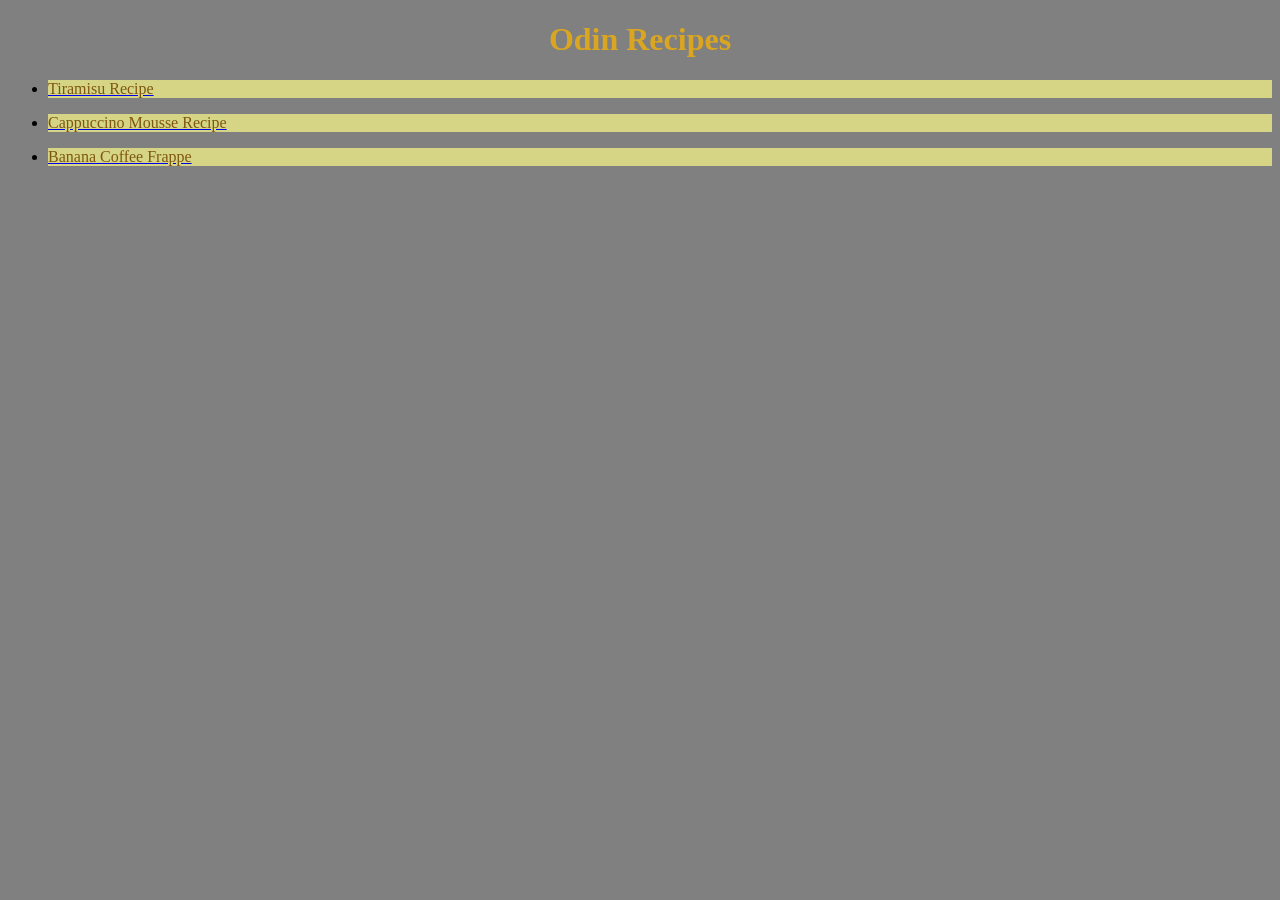
<file: index.html>
<!DOCTYPE html>
<html lang="en">
<head>
    <meta charset="UTF-8">
    <meta name="viewport" content="width=device-width, initial-scale=1.0">
    <link rel="stylesheet" href="style.css">
    <title>Odin Recipes</title>
</head>
<body class="home">
    <h1>Odin Recipes</h1>
        <ul>
            <li><a href="recipes/Tiramisu.html"><p>Tiramisu Recipe</p></a></li>
            <li><a href="recipes/Cappucino-Mousse.html"><p>Cappuccino Mousse Recipe</p></a></li>
            <li><a href="recipes/banana-coffee-frappe.html"><p>Banana Coffee Frappe</p></a></li>
        </ul>
</body>
</html>
</file>
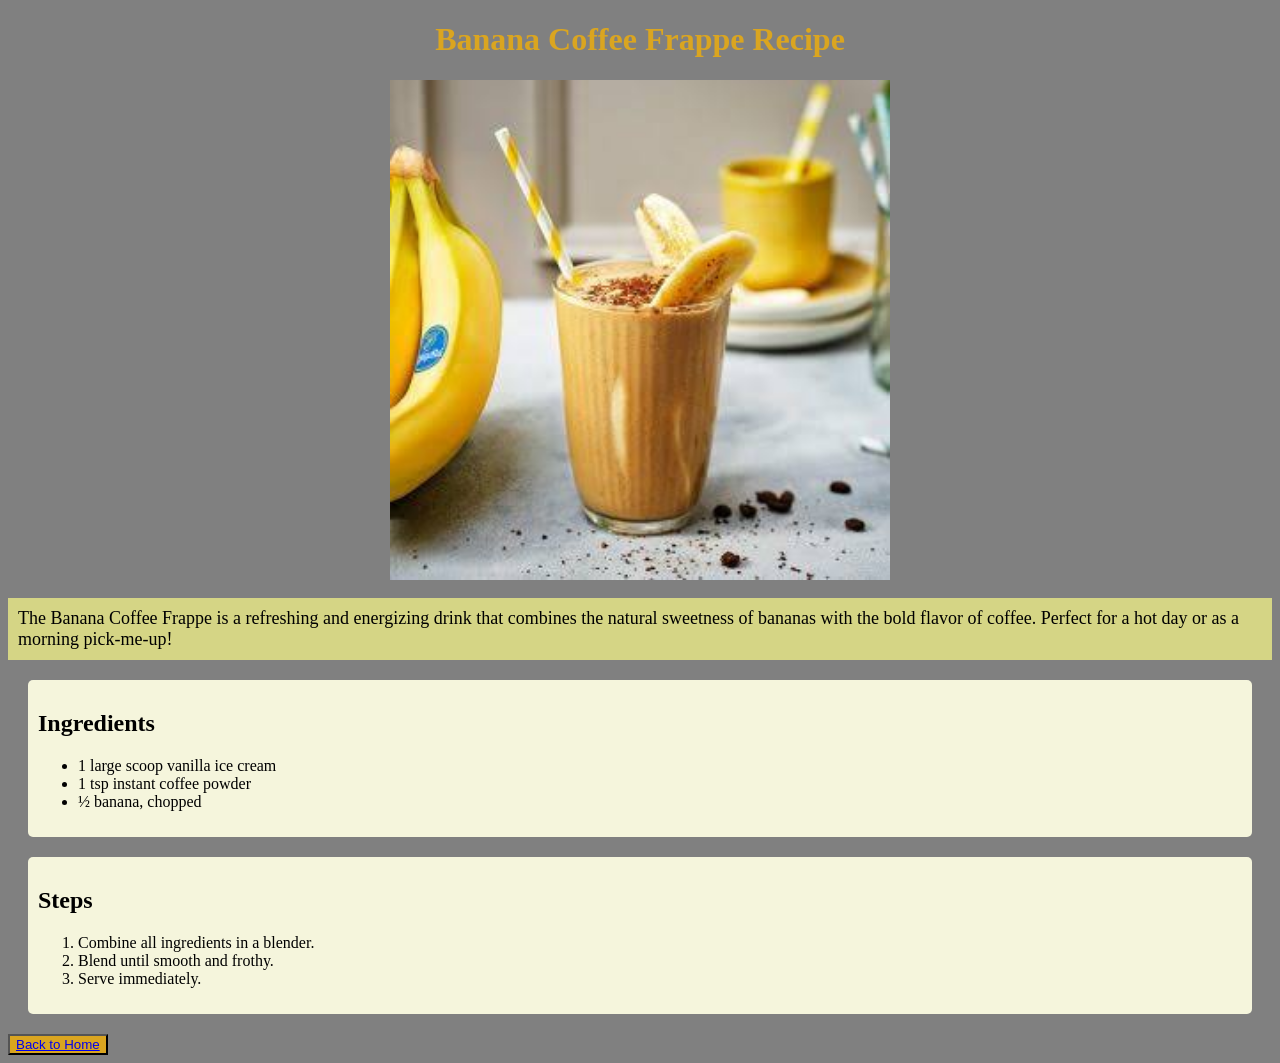
<file: recipes/banana-coffee-frappe.html>
<!DOCTYPE html>
<html lang="en">
<head>
    <meta charset="UTF-8">
    <meta name="viewport" content="width=device-width, initial-scale=1.0">
    <title>Banana Coffee Frappe Recipe</title>
    <link rel="stylesheet" href="../style.css">
</head>
<body>
    <h1>Banana Coffee Frappe Recipe</h1>
    <img src="../Images/bcf.jpeg" height="500" width="500">
    <p class="description">The Banana Coffee Frappe is a refreshing and energizing drink that combines the natural sweetness of bananas with the bold flavor of coffee. Perfect for a hot day or as a morning pick-me-up!</p>
    <section class="ingredients">
    <h2>Ingredients</h2>
    <ul>
        <li>1 large scoop vanilla ice cream</li>
        <li>1 tsp instant coffee powder</li>
        <li>½ banana, chopped</li>
        </ul>
        </section>
    <section class="steps">
    <h2>Steps</h2>
    <ol>
        <li>Combine all ingredients in a blender.</li>
        <li>Blend until smooth and frothy.</li>
        <li>Serve immediately.</li>
    </ol>
    </section>
    <button><a href="../index.html">Back to Home</a></button>
</body>
</html>
</file>
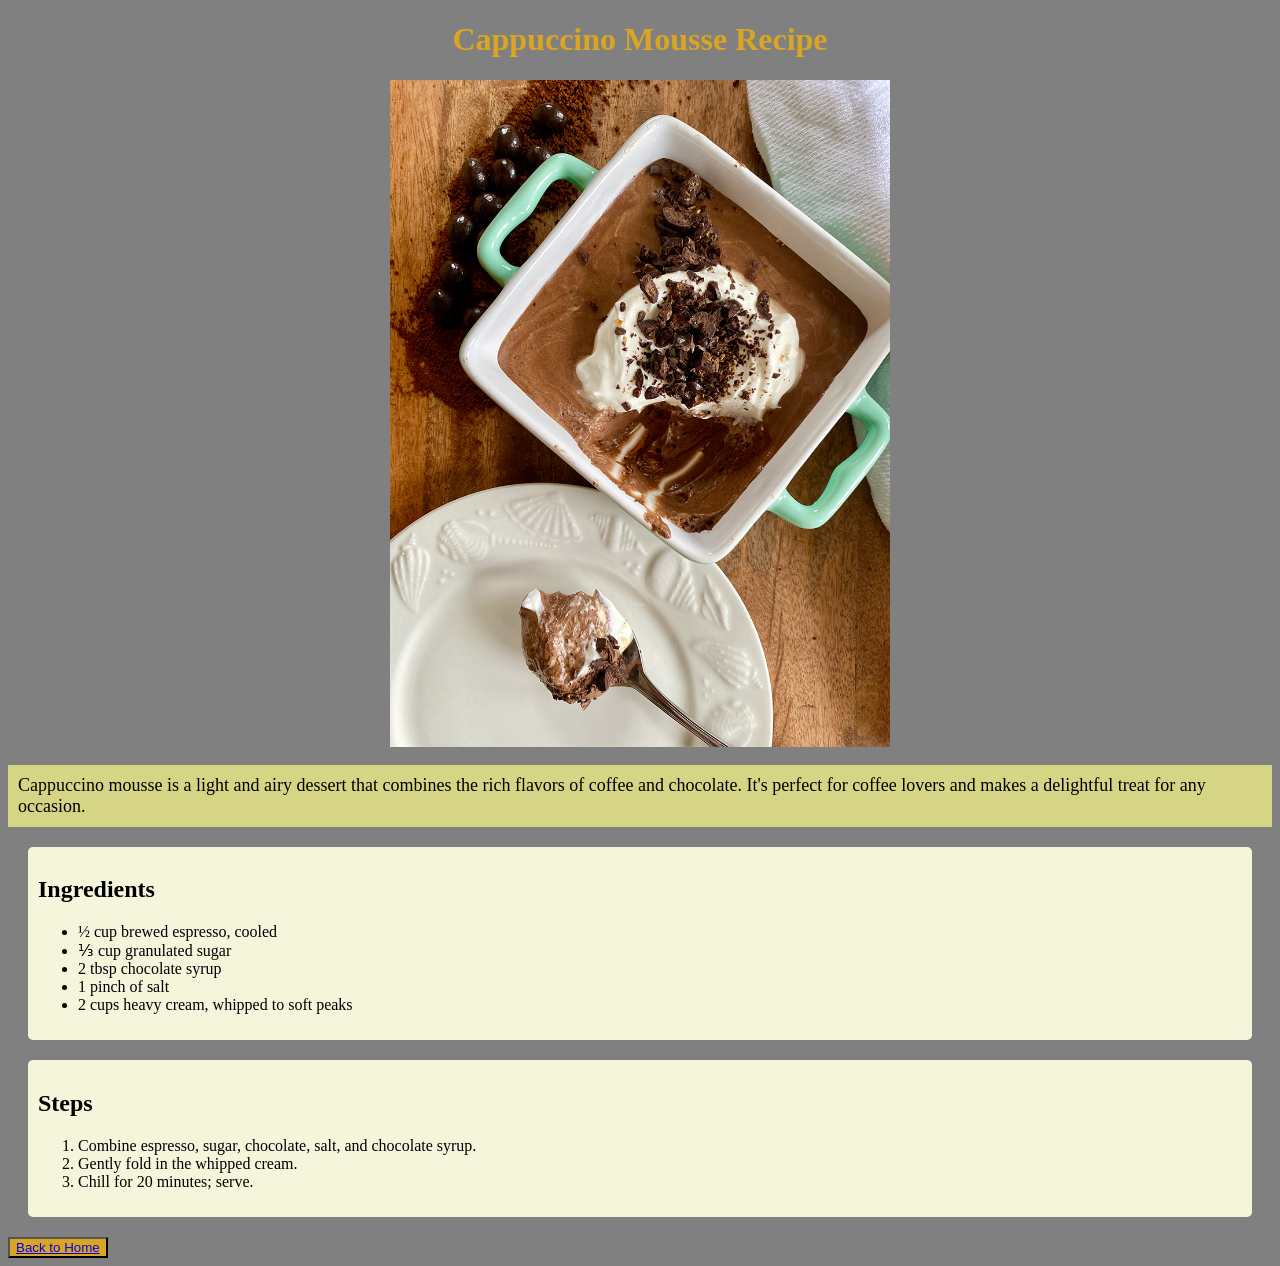
<file: recipes/Cappucino-Mousse.html>
<!DOCTYPE html>
<html lang="en">
<head>
    <meta charset="UTF-8">
    <meta name="viewport" content="width=device-width, initial-scale=1.0">
    <title>Cappucino Mousse Recipe</title>
    <link rel="stylesheet" href="../style.css">
</head>
<body>
  <h1>Cappuccino Mousse Recipe</h1>
  <img src="../Images/mousse.jpg" alt="Cappuccino Mousse" height="500" width="500">
  <p class="description">Cappuccino mousse is a light and airy dessert that combines the rich flavors of coffee and chocolate. It's perfect for coffee lovers and makes a delightful treat for any occasion.</p> 

  <section class="ingredients">
    <h2>Ingredients</h2>
    <ul>
      <li>½ cup brewed espresso, cooled</li>
      <li>⅓ cup granulated sugar</li>
      <li>2 tbsp chocolate syrup</li>
      <li>1 pinch of salt</li>
    <li>2 cups heavy cream, whipped to soft peaks</li>
</ul>
</section>
<section class="steps">
  <h2>Steps</h2>
  <ol>
    <li>Combine espresso, sugar, chocolate, salt, and chocolate syrup.</li>
    <li>Gently fold in the whipped cream.</li>
    <li>Chill for 20 minutes; serve.</li>
</ol>
</section>
<button><a href="../index.html">Back to Home</a></button>    
</body>
</html>
</file>
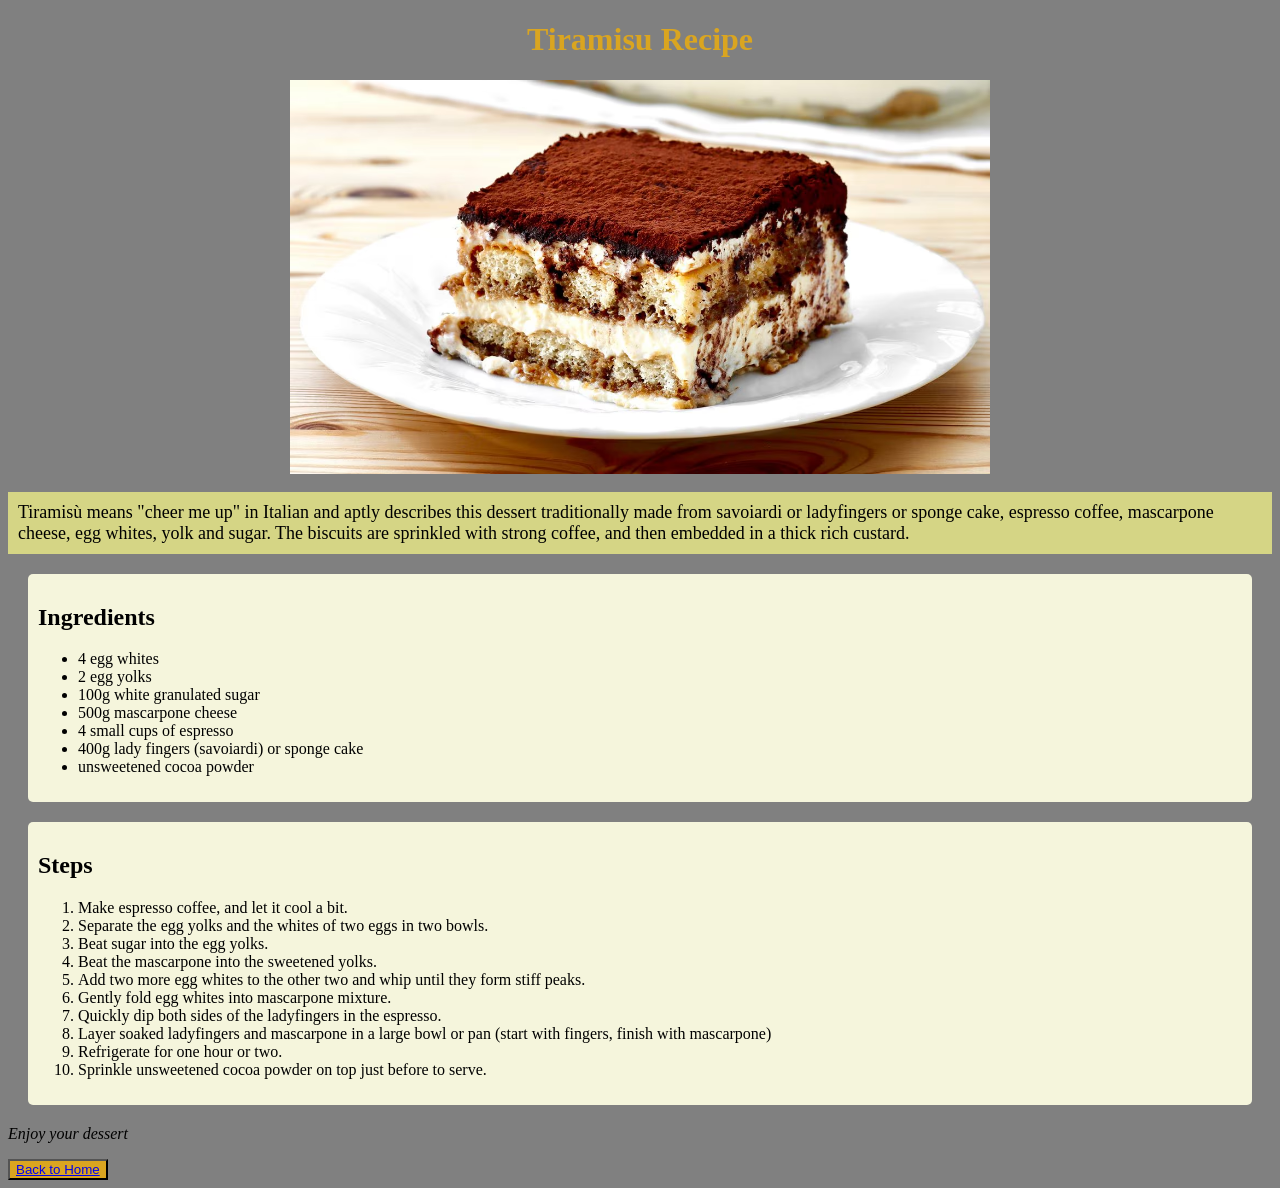
<file: recipes/Tiramisu.html>
<!DOCTYPE html>
<html lang="en">
<head>
    <meta charset="UTF-8">
    <meta name="viewport" content="width=device-width, initial-scale=1.0">
    <title>Tiramisu Recipe</title>
    <link rel="stylesheet" href="../style.css">
</head>
<body>
  <h1>Tiramisu Recipe</h1>
  <img src="../Images/Tiramisu.avif" alt="Tiramisu" height="500" width="700">
  <p class="description">Tiramisù means "cheer me up" in Italian and aptly describes this dessert traditionally made from savoiardi or ladyfingers or sponge cake, espresso coffee, mascarpone cheese, egg whites, yolk and sugar. The biscuits are sprinkled with strong coffee, and then embedded in a thick rich custard.</p>
  <section class="ingredients">
    <h2>Ingredients</h2>
    <ul>
      <li>4 egg whites</li>
      <li>2 egg yolks</li>
      <li>100g white granulated sugar</li>
      <li>500g mascarpone cheese</li>
      <li>4 small cups of espresso</li>
      <li>400g lady fingers (savoiardi) or sponge cake</li>
      <li>unsweetened cocoa powder</li>
    </ul>
  </section>
  <section class="steps">
    <h2>Steps</h2>
    <ol>
        <li>Make espresso coffee, and let it cool a bit.</li>
        <li>Separate the egg yolks and the whites of two eggs in two bowls.</li>
        <li>Beat sugar into the egg yolks.</li>
        <li>Beat the mascarpone into the sweetened yolks.</li>
        <li>Add two more egg whites to the other two and whip until they form stiff peaks.</li>
        <li>Gently fold egg whites into mascarpone mixture.</li>
        <li>Quickly dip both sides of the ladyfingers in the espresso.</li>
        <li>Layer soaked ladyfingers and mascarpone in a large bowl or pan (start with fingers, finish with mascarpone)</li>
        <li>Refrigerate for one hour or two.</li>
        <li>Sprinkle unsweetened cocoa powder on top just before to serve.</li>
    </ol>
  </section>
    <p><em>Enjoy your dessert</Em></em></p>
  
  <button><a href="../index.html">Back to Home</a></button>
</body>
</html>
</file>
<file: style.css>
.home p {
    font-size: 16px;
    color: #7f580f;
    background-color: #d5d585;
}

h1 {
    font-size: 32px;
    color: goldenrod;
    text-align: center;
}

img {
    display: block;
    margin: 0 auto;
    max-width: 100%;
    height: auto;
}
.description {
    font-size: 18px;
    padding: 10px;
    background-color: #d5d585;
}

.ingredients, .steps {
    margin: 20px;
    padding: 10px;
    background-color: #f5f5dc;
    border-radius: 5px;
}
button {
    background-color: goldenrod;

}
body {
    background-color: grey;
}
</file>
